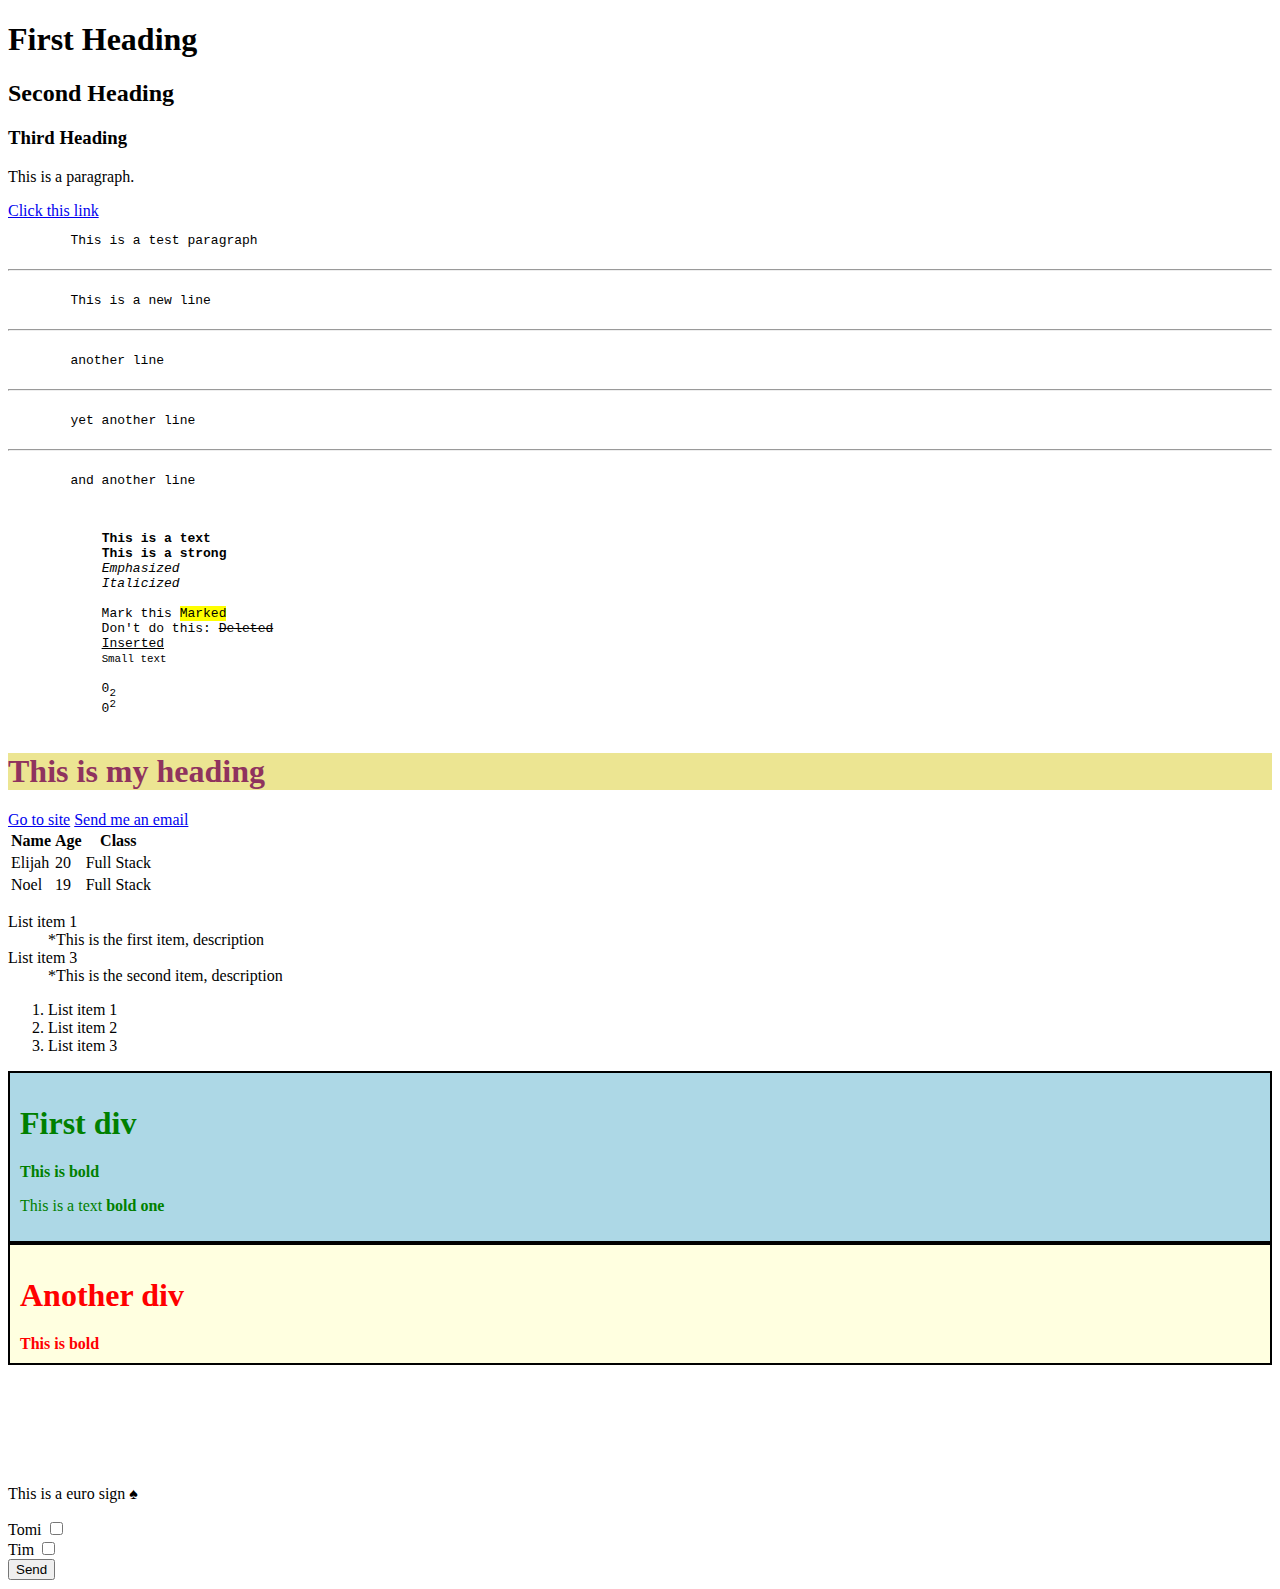
<file: backend/index.html>
<!DOCTYPE html>
<html>
    <head>
        <title>Full Stack</title>
        
        <link rel = "icon" href = "https://www.google.com/favicon.ico"> 
    <body>
    <h1>First Heading</h1>
    <h2>Second Heading</h2>
    <h3>Third Heading</h3>
    <p title = "test">This is a paragraph.</p>

    <a href = "https://www.youtube.com/watch?v=HJv3pOmOWAc"> Click this link</a>
     <!-- hyperlink text -->
    <pre>        This is a test paragraph
        <hr>
        This is a new line
        <hr>
        another line
        <hr>
        yet another line
        <hr>
        and another line
    </pre>
        <pre>  <!-- make new line per line text -->
            <b>This is a text</b>  <!-- bold text -->
            <strong>This is a strong</strong>  <!-- bold text -->
            <em>Emphasized</em>
            <i>Italicized</i>

            Mark this <mark>Marked</mark>  <!-- highlight text -->
            Don't do this: <del>Deleted</del>  <!-- cross text -->
            <ins>Inserted</ins> <!-- underlined text -->
            <small>Small text</small>

            0<sub>2</sub>  <!-- base text -->
            0<sup>2</sup>  <!-- exponent text -->
        </pre>

        <h1 style = "color:rgb(143, 51, 94); background-color:rgb(236, 229, 146)"> This is my heading</h1>
        <a href = "https://www.google.com" target = "_blank"> Go to site</a> <!-- open in another tab -->
        <a href = "mailto:elijacabaddu@gmail.com">Send me an email</a> <!-- send directly an email -->
        <table>
            <tr>
                <th>Name</th>
                <th>Age</th>
                <th>Class</th>
            </tr>

            <tr>
                <td>Elijah</td>
                <td>20</td>
                <td>Full Stack</td>
            </tr>
            <tr>
                <td>Noel</td>
                <td>19</td>
                <td>Full Stack</td>
            </tr>
        </table>

        <dl> <!-- unordered list text -->
            <dt>List item 1</dt> 
            <dd>*This is the first item, description</dd>
            <dt>List item 3</dt>
            <dd>*This is the second item, description</dd>
        </dl>

        <ol> <!-- ordered list text -->
            <li>List item 1</li> 
            <li>List item 2</li>
            <li>List item 3</li>
        </ol>

        <div style = "color: green; background-color: lightblue; border: 2px solid black; padding: 10px;">
            <h1>First div</h1>
            <b>This is bold</b>
            <p>This is a text <b>bold one</b></p>
        </div>

        <div style = "color: red; background-color: lightyellow; border: 2px solid black; padding: 10px;">
            <h1>Another div</h1>
            <b>This is bold</b>
        </div>
        <iframe src = "https://google.com" height = "100" width = "100" style = "border: none;"></iframe>
        <p>This is a euro sign &#9824;</p>

        <form action = "form.html" method="GET">
            <label for = "username">Tomi</label>
            <input type = "checkbox" name="username" id="username" value="tomi">
            <br>
            <label for = "username2">Tim</label>
            <input type = "checkbox" name="username2" id="username2" value="tim">
            <!-- text for text
                checkbox for checkbox
                radio for circlebox -->
            <br>
            <input type = "submit" value = "Send">
        </form>
    </body>
    </head>
</html>
</file>
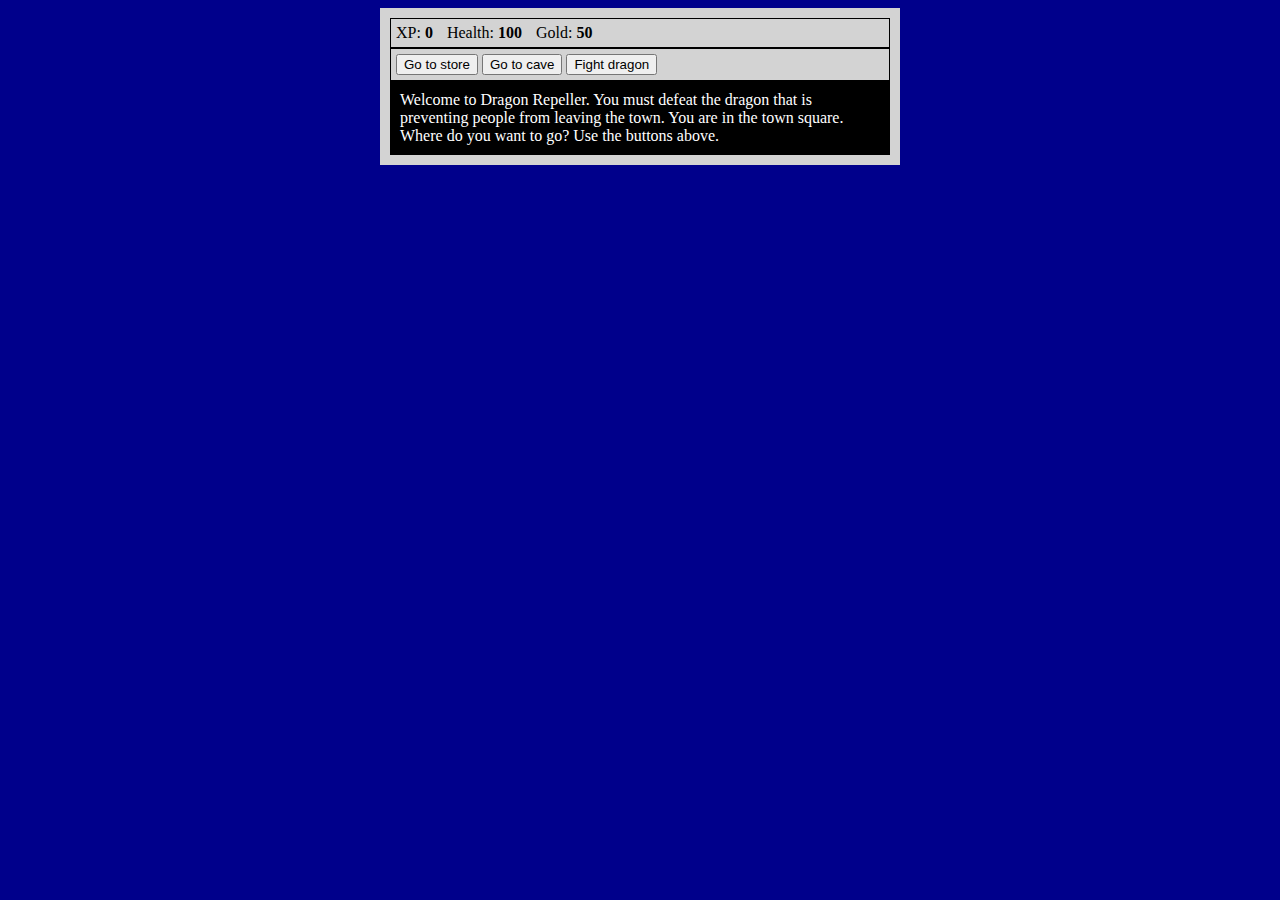
<file: JavaScript/index.html>
<!DOCTYPE html>
<html lang="en" >

<head>
  <meta charset="UTF-8">
  <title>RPG - Dragon Repeller</title>
  <link rel="stylesheet" href="style.css">
</head>

<body>
<div id="game">
  <div id="stats">
    <span class="stat">XP: <strong><span id="xpText">0</span></strong></span>
    <span class="stat">Health: <strong><span id="healthText">100</span></strong></span>
    <span class="stat">Gold: <strong><span id="goldText">50</span></strong></span>
  </div>
  <div id="controls">
    <button id="button1">Go to store</button>
    <button id="button2">Go to cave</button>
    <button id="button3">Fight dragon</button>
  </div>
  <div id="monsterStats">
    <span class="stat">Monster Name: <strong><span id="monsterName"></span></strong></span>
    <span class="stat">Health: <strong><span id="monsterHealth"></span></strong></span>
  </div>
  <div id="text">Welcome to Dragon Repeller. You must defeat the dragon that is preventing people from leaving the town. You are in the town square. Where do you want to go? Use the buttons above.</div>
</div>
<script  src="script.js"></script>
</body>

</html>
</file>
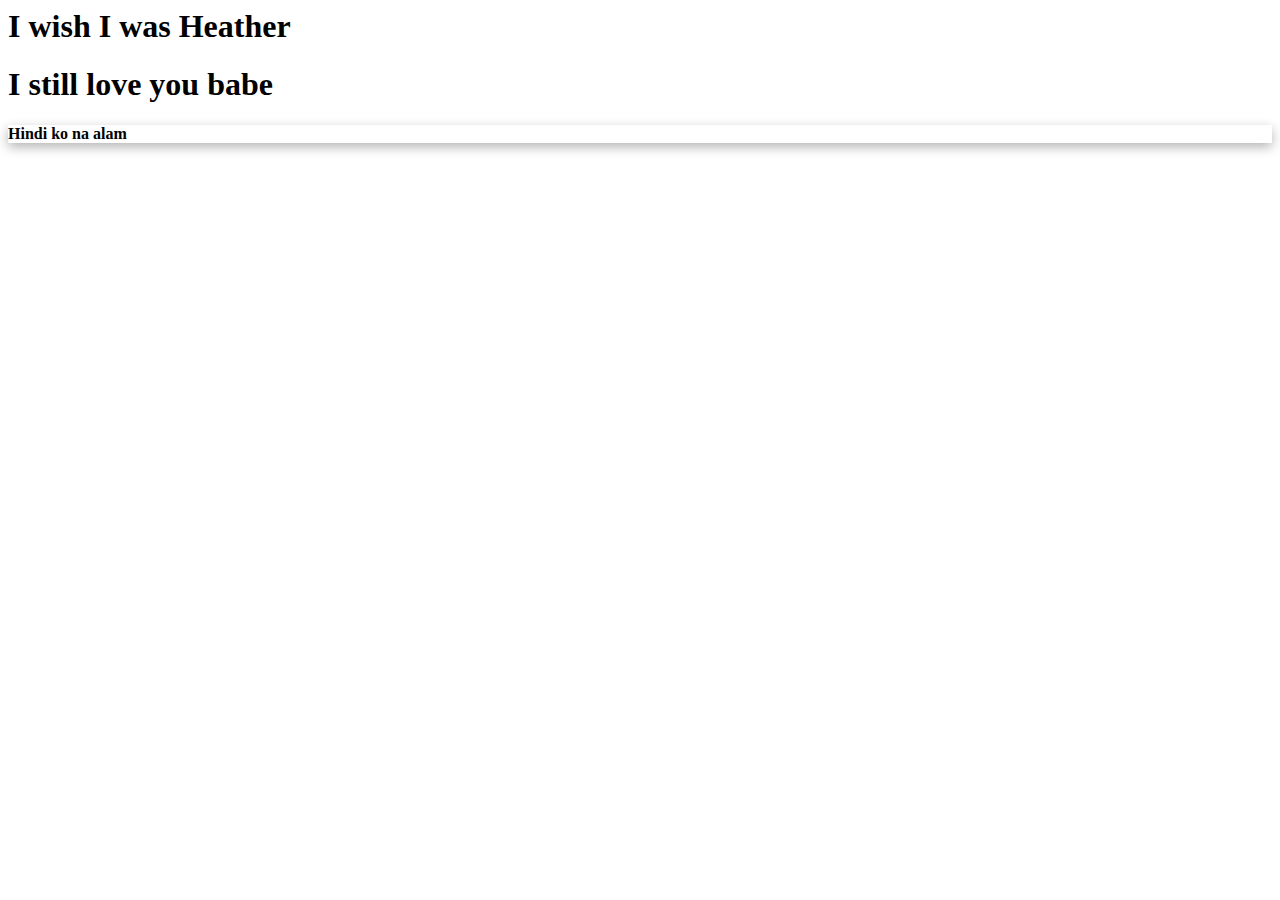
<file: backend/form.html>
<!DOCTYPE>
<html>
    <head> 
        <title>
            Sample
        </title>
        <link rel = "stylesheet" href = "style.css"> <!-- link to css file -->
        <body>
            <!-- selected highlighted line -->
            <h1 id = "welcome">I wish I was Heather</h1> 
            <!-- selected font color -->
            <h1 class = "heading">I still love you babe</h1> 
            
            <b>
                <p class = "heading">Hindi ko na alam</p>
            </b>
        </body>
    </head>
</html>
</file>
<file: JavaScript/style.css>
body {
  background-color: darkblue;
}

#text {
  background-color: black;
  color: white;
  padding: 10px;
}

#game {
  max-width: 500px;
  max-height: 400px;
  background-color: lightgray;
  color: white;
  margin: 0 auto;
  padding: 10px;
}

#controls {
  border: 1px black solid;
  padding: 5px;
}

#stats {
  border: 1px black solid;
  color: black;
  padding: 5px;
}

#monsterStats {
  display: none;
  border: 1px black solid;
  color: white;
  padding: 5px;
  background-color: red;
}

.stat {
  padding-right: 10px;
}
</file>
<file: backend/style.css>
/* changes the background color of the body
#welcome{
    background-color: rgb(154, 194, 232);
    
}

.heading{
    color:bisque   

}}

*{
    color:rgb(189, 28, 28)
} */

/* body{
    background-image: url("https://www.vincentvangogh.org/assets/img/self-portrait.jpg");
    background-repeat: no-repeat;
    background-position: center;
    background-size: contain;
} */
p {
    box-shadow: 0px 4px 12px rgba(0, 0, 0, 0.3);
}
</file>
